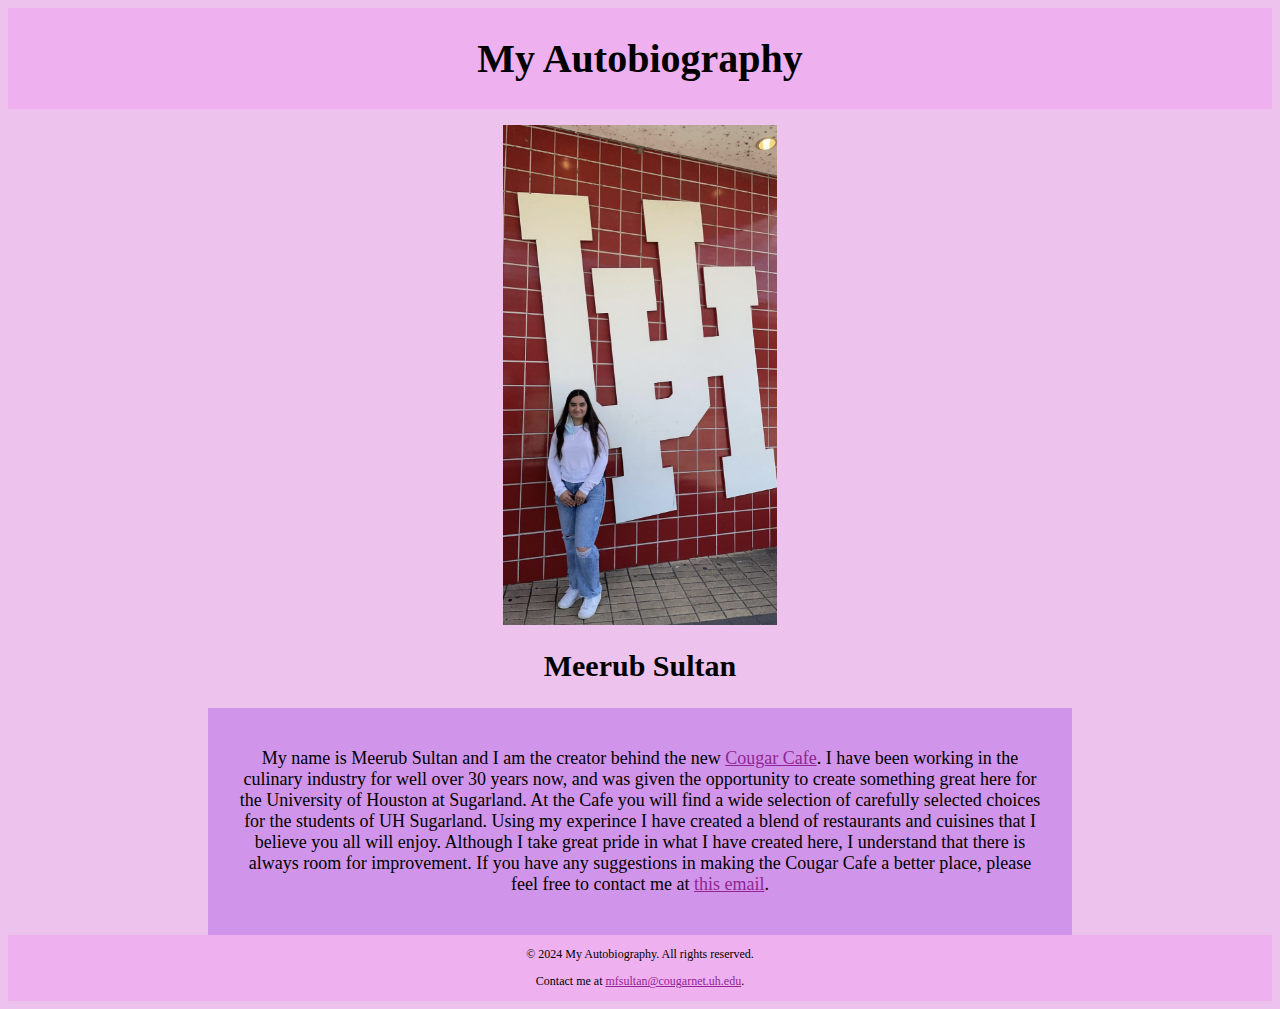
<file: personal_bio.html>
<!DOCTYPE html>
<html lang="en">
<head>
    <meta charset="UTF-8">
    <meta name="viewport" content="width=device-width, initial-scale=1.0">
    <title>Biography</title>
    <link rel="stylesheet" href="PB_Style.css" />
</head>

<body>
    <header>
        <h1> My Autobiography</h1>
    </header>

<section id = "Autobiography Picture">
    <figure>
        <img src="images/Bio_Pic.PNG" alt=" Autobiography Picture" >
    </figure>
</section>

<main>
    <h2> Meerub Sultan</h2>
    <p>
        My name is Meerub Sultan and I am the creator behind the new <a href="index.html">Cougar Cafe</a>. 
        I have been working in the culinary industry for well over 30 years now, and was given the 
        opportunity to create something great here for the University of Houston at Sugarland.
        At the Cafe you will find a wide selection of carefully selected choices for the students of UH Sugarland. 
        Using my experince I have created a blend of restaurants and cuisines that I believe 
        you all will enjoy. Although I take great pride in what I have created here, I understand that there
        is always room for improvement. If you have any suggestions in making the Cougar Cafe a better place, please
        feel free to contact me at <a href="mailto:mfsultan@cougarnet.uh.edu" target="_blank">this email</a>.
    </p>


</main>


<footer>
    <p>&copy; 2024 My Autobiography. All rights reserved.</p>
    <p>Contact me at <a href="mailto:mfsultan@cougarnet.uh.edu">mfsultan@cougarnet.uh.edu</a>.</p>
</footer>

</body>
</html>
</file>
<file: PB_Style.css>
body {
    background-color: rgba(188, 22, 188, 0.263);
}

header {
    text-align: center;
    font-size: 20px;
    background-color: rgba(241, 145, 241, 0.378);
    overflow: hidden;
}

main h2 {
    text-align: center;
    font-size: 30px;
}

main p {
    font-size: 18px;
    text-align: center;
    background-color: rgba(137, 43, 226, 0.292);
    padding-top: 40px;
    padding-bottom: 40px;
    padding-left: 30px;
    padding-right: 30px;
    margin-bottom: 0px;
    margin-left: 200px;
    margin-right: 200px;
    font-family: 'Times New Roman', Times, serif;

}

main a {
    color: rgb(147, 36, 147);
}



img {
    height: 500px;
    display: block;
    margin: auto;
}

footer {
    background-color: rgba(241, 145, 241, 0.378);
    overflow: hidden;
    font-size: 12px;
    text-align: center;

}

footer a {
    color:  rgb(147, 36, 147);

}
</file>
